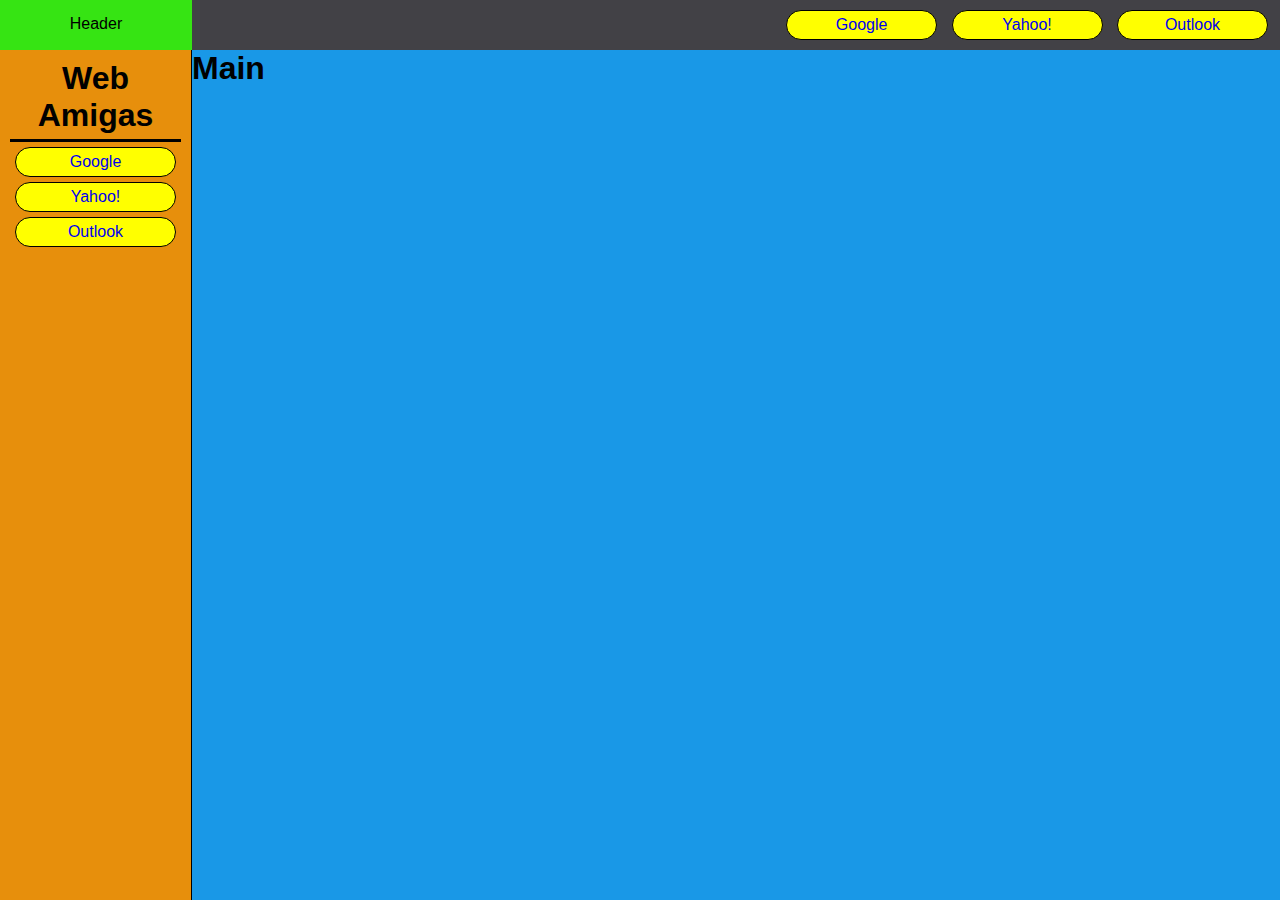
<file: web-secciones2/index.html>
<!DOCTYPE html>
<html lang="es">

<head>
    <meta charset="UTF-8">
    <meta name="viewport" content="width=device-width, initial-scale=1.0">
    <title>Web Secciones 2</title>
    <link rel="stylesheet" href="style.css">
</head>

<body>
    <header>Header</header>
    <nav><a href="https://www,google.com.">Google</a>
        <a href="https://www,yahoo.com.">Yahoo!</a>
        <a href="https://www,Outlook.com.">Outlook</a>
    </nav>
    <aside>
        <h1>Web Amigas</h1>
        <a href="https://www,google.com.">Google</a>
        <a href="https://www,yahoo.com.">Yahoo!</a>
        <a href="https://www,Outlook.com.">Outlook</a>
    </aside>

    <main>
        <h1>Main</h1>

    </main>

</body>

</html>
</file>
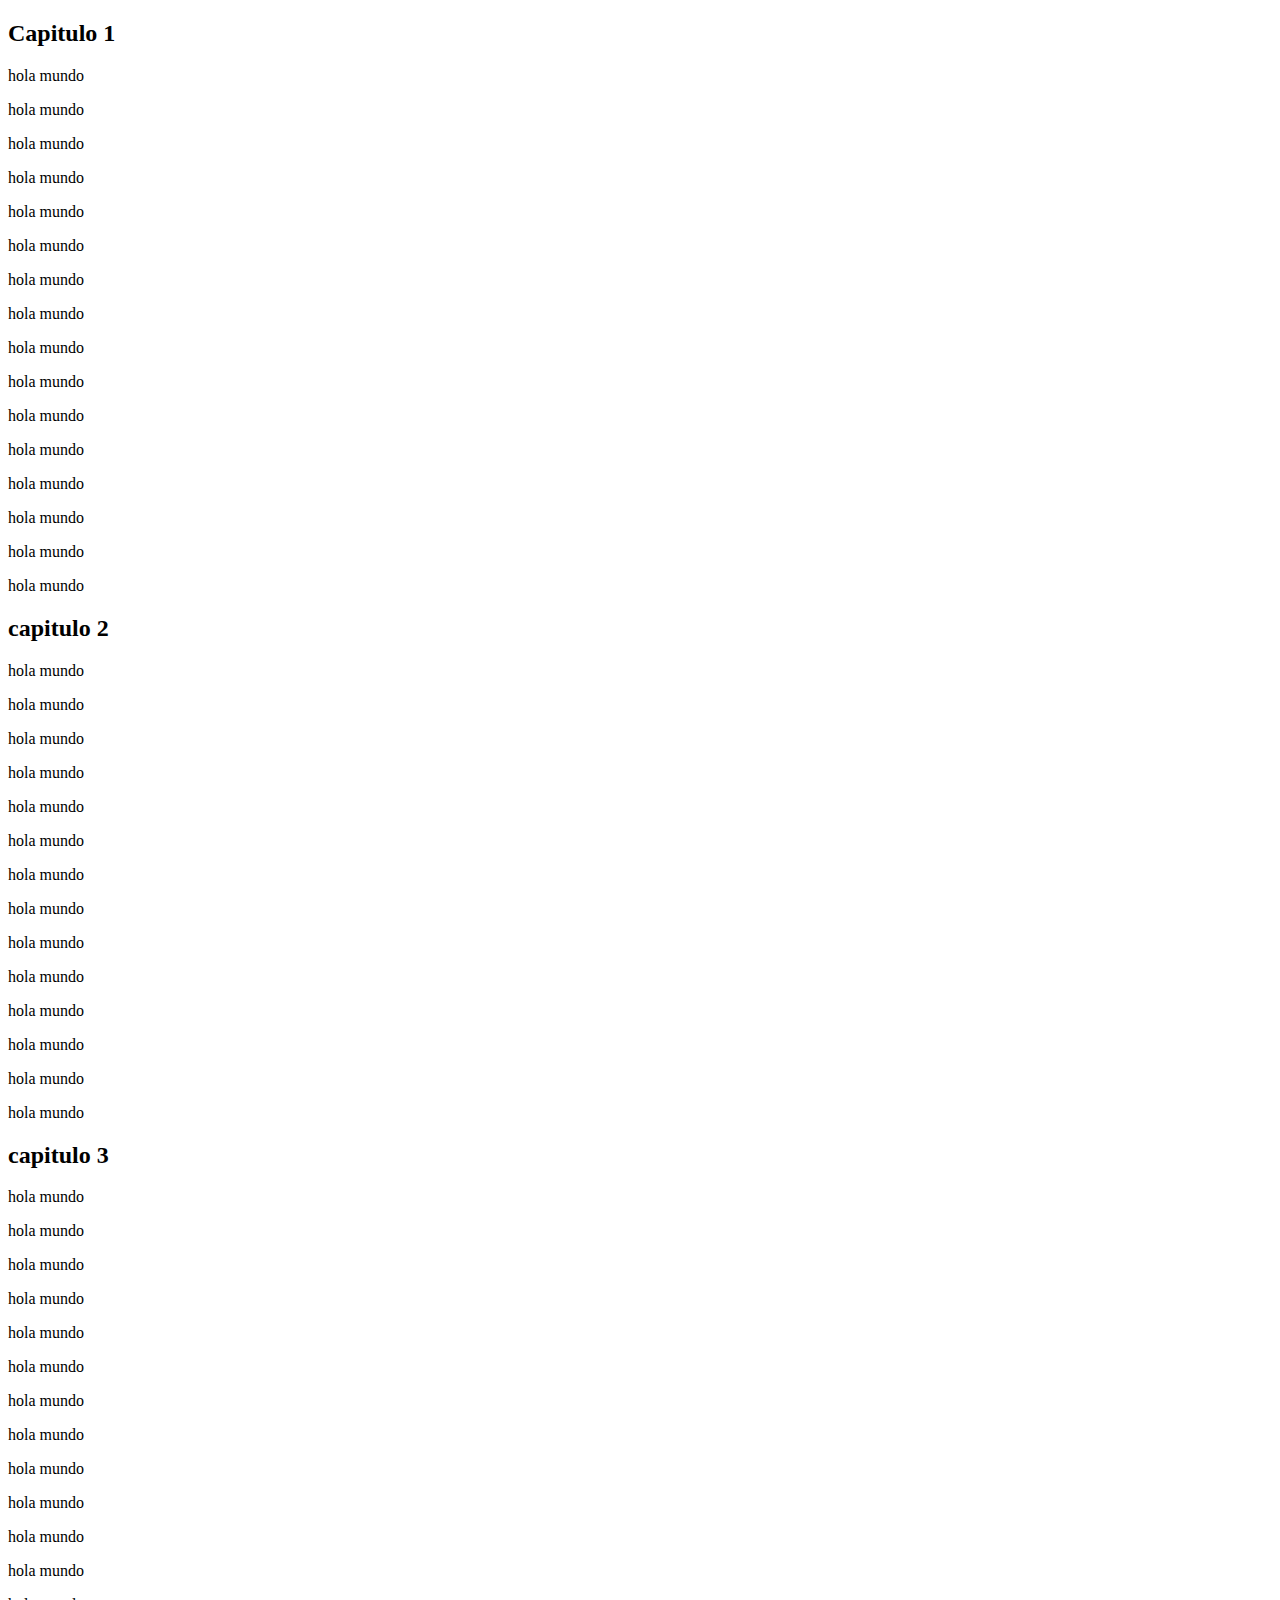
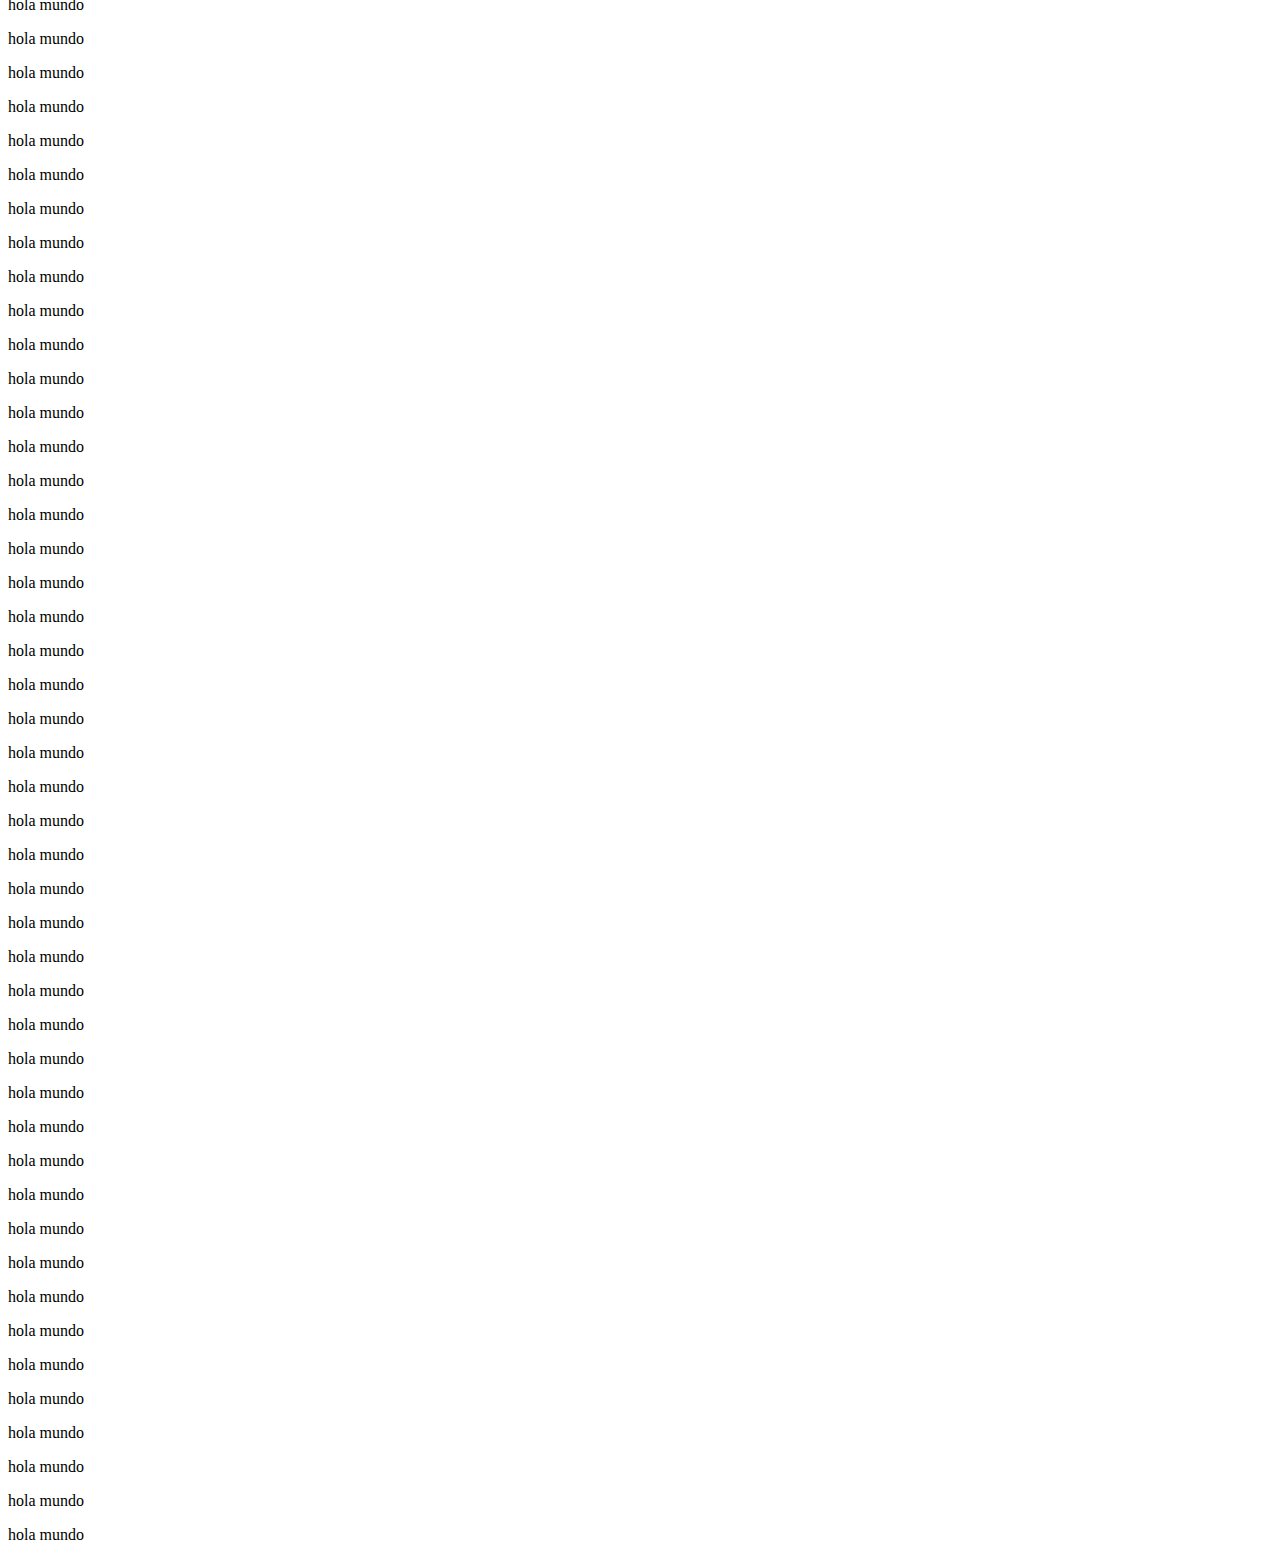
<file: capitulos.html>
<!DOCTYPE html>
<html lang="es">
<head>
    <meta charset="UTF-8">
    <meta name="viewport" content="width=device-width, initial-scale=1.0">
    <title>Capitulos</title>
</head>
<body>
    <h2 id="cap1">Capitulo 1</h2>
    <p>hola mundo</p>
    <p>hola mundo</p>
    <p>hola mundo</p>
    <p>hola mundo</p>
    <p>hola mundo</p>
    <p>hola mundo</p>
    <p>hola mundo</p>
    <p>hola mundo</p>
    <p>hola mundo</p>
    <p>hola mundo</p>
    <p>hola mundo</p>
    <p>hola mundo</p>
    <p>hola mundo</p>
    <p>hola mundo</p>
    <p>hola mundo</p>
    <p>hola mundo</p>
    <h2 id="cap2">capitulo 2</h2>
    <p>hola mundo</p>
    <p>hola mundo</p>
    <p>hola mundo</p>
    <p>hola mundo</p>
    <p>hola mundo</p>
    <p>hola mundo</p>
    <p>hola mundo</p>
    <p>hola mundo</p>
    <p>hola mundo</p>
    <p>hola mundo</p>
    <p>hola mundo</p>
    <p>hola mundo</p>
    <p>hola mundo</p>
    <p>hola mundo</p>
    <h2 id="cap3">capitulo 3</h2>
    <p>hola mundo</p>
    <p>hola mundo</p>
    <p>hola mundo</p>
    <p>hola mundo</p>
    <p>hola mundo</p>
    <p>hola mundo</p>
    <p>hola mundo</p>
    <p>hola mundo</p>
    <p>hola mundo</p>
    <p>hola mundo</p>
    <p>hola mundo</p>
    <p>hola mundo</p>
    <p>hola mundo</p>
    <p>hola mundo</p>
    <p>hola mundo</p>
    <p>hola mundo</p>
    <p>hola mundo</p>
    <p>hola mundo</p>
    <p>hola mundo</p>
    <p>hola mundo</p>
    <p>hola mundo</p>
    <p>hola mundo</p>
    <p>hola mundo</p>
    <p>hola mundo</p>
    <p>hola mundo</p>
    <p>hola mundo</p>
    <p>hola mundo</p>
    <p>hola mundo</p>
    <p>hola mundo</p>
    <p>hola mundo</p>
    <p>hola mundo</p>
    <p>hola mundo</p>
    <p>hola mundo</p>
    <p>hola mundo</p>
    <p>hola mundo</p>
    <p>hola mundo</p>
    <p>hola mundo</p>
    <p>hola mundo</p>
    <p>hola mundo</p>
    <p>hola mundo</p>
    <p>hola mundo</p>
    <p>hola mundo</p>
    <p>hola mundo</p>
    <p>hola mundo</p>
    <p>hola mundo</p>
    <p>hola mundo</p>
    <p>hola mundo</p>
    <p>hola mundo</p>
    <p>hola mundo</p>
    <p>hola mundo</p>
    <p>hola mundo</p>
    <p>hola mundo</p>
    <p>hola mundo</p>
    <p>hola mundo</p>
    <p>hola mundo</p>
    <p>hola mundo</p>
    <p>hola mundo</p>
    <p>hola mundo</p>
</body>
</html>
</file>
<file: web-secciones2/style.css>
*{
    /* Margin 0 para todos los elementos */
    margin: 0;
    /* Los bordes y el padding cuentan en el ancho */
    box-sizing: border-box;
    /* Los bordes y el padding no cuentan en el ancho
    box-sizing: content-box; */
    font-family: Verdana, Geneva, Tahoma, sans-serif;
}

header{
/* color de fondo */
    text-align: center;
    padding-top: 15px;
    background-color: rgb(54, 228, 19);
    /* Altura del elemento, tiene que ser un elemento de bloque y 
    la especificaremos en pixeles o en vh */
    height: 50px;
    /* Position indica la posición del elemento con respecto
    a sus elementos adyacentes
    fixed, se mantiene en el mismo sitio aunque haya scroll
    absolute, lo posicionamos a mano y no se tiene en cuenta
    para los demás elementos
    relative, es el valor por defecto, quiere decir que se posicionan
    las cosas unas al lado de otras */
    position: fixed;
    /* cuando posicionamos de manera absolute o fixed
    podemos decirle a cuánta distancia estará de los bordes
    de la web top, bottom, left, right */
    
    /* El ancho del elemento, normalmente usaremos
    porcentajes */
    width: 15%;
}

nav{
    background-color: rgb(66, 65, 70);
    padding-top: 5px;
    padding-right: 7px;
    height: 50px;
    position: fixed;
    right: 0;
    width: 85%;
    text-align: right;
    /* Esto es para subir o bajar elementos cuando se solapen
    a modo de capas. Por defecto el valor es 0 así que 
    si le ponemos 1 quiere decir que estará por encima
    de los que estén a 0 */
    z-index: 1;
}

aside{
    padding: 10px;
    background-color: rgb(231, 143, 12);
    position: fixed;
    left: 0;
    width: 15%;
    top: 50px;
    border-right-style: solid;
    border-width: 1px;
    /* Calc nos permite hacer cálculos con
     medidas diferentes relativas y absolutas*/
    height: calc(100vh - 50px);
    overflow: auto;
}

main{
    background-color: rgb(25, 152, 231);
    position: absolute;
    right: 0;
    width: 85%;
    top: 50px;
    /* min-height nos permite especificar una altura 
    mínima para los elementos, por si acaso el contenido
    no es lo suficientemente grande; */
    min-height: calc(100vh - 50px);
}
/*Todos los enlaces hijos directos de aside*/
aside > a{
    display: block;
    background-color: yellow;
    border-style: solid;
    border-color: black;
    border-width: 1px;
    text-align: center;
    padding: 5px;
    margin: 5px;
    border-radius: 40px;
    text-decoration: none;
    
}

aside > a:hover{
    border-color: black;
}

aside > a:visited{
    color: blue
}
aside > h1{
    text-align: center;
    border-bottom-color: black;
    border-bottom-style: solid;
    border-bottom-width: 3px;
    padding-bottom: 5px;
}

nav > a{
    display: inline-block;
    width: 151px;
    background-color: yellow;
    border-style: solid;
    border-color: black;
    border-width: 1px;
    text-align: center;
    padding: 5px;
    margin: 5px;
    border-radius: 40px;
    text-decoration: none;

nav > a:hover{
    border-color: black;
}

nav > a:visited{
    color: blue;
    
}
</file>
